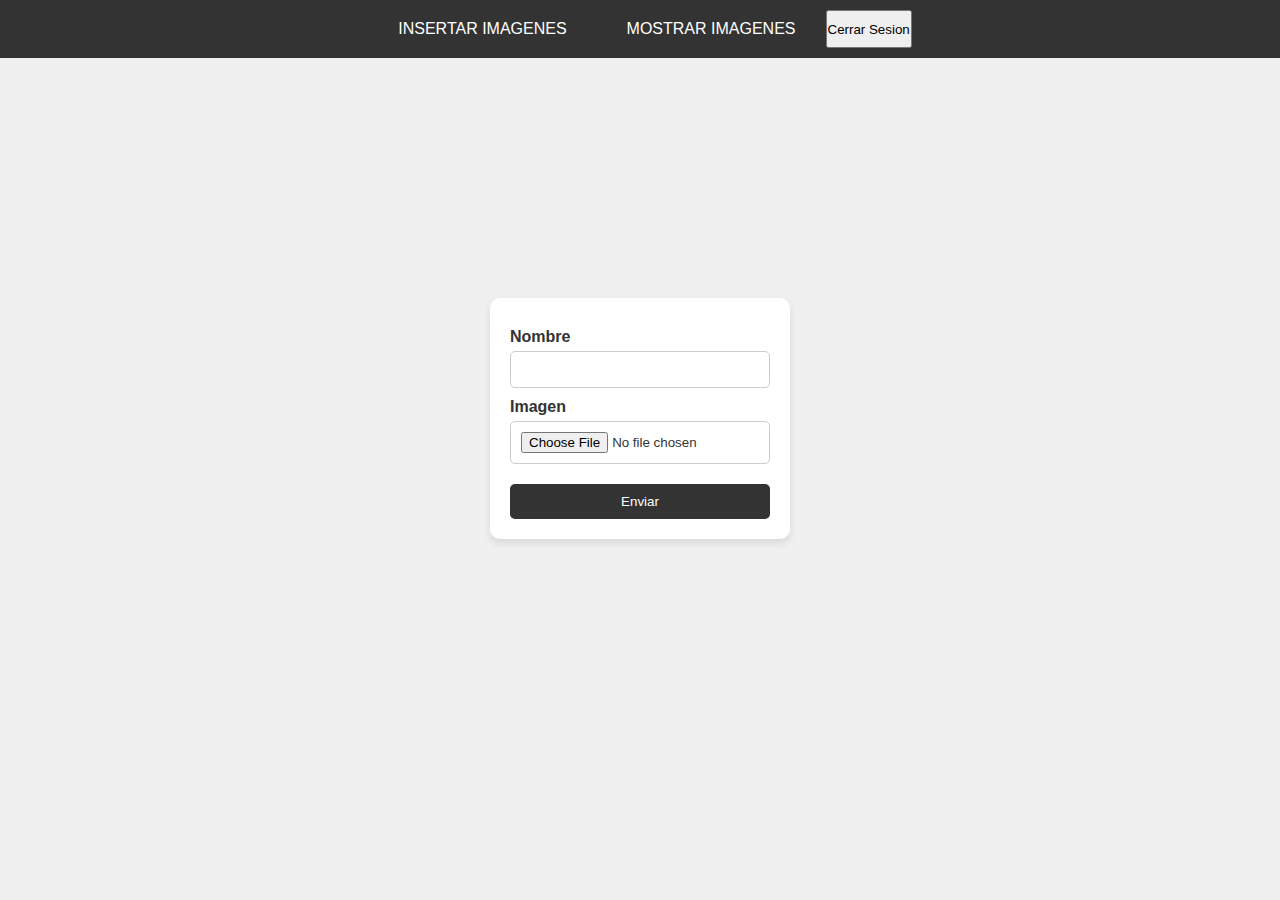
<file: frontend/page/insertar/insertar.html>
<!DOCTYPE html>
<html lang="en">
<head>
    <meta charset="UTF-8">
    <meta name="viewport" content="width=device-width, initial-scale=1.0">
    <title>Insertar Imagen</title>
    <script src="insertar.js"></script>
    <link rel="stylesheet" href="insertar.css">
</head>
<body>
    <header>
        <nav>
            <a href="#">INSERTAR IMAGENES</a>
            <a href="../mostrar/mostrar.html">MOSTRAR IMAGENES</a>
            <button onclick="cerrarSesion()">Cerrar Sesion</button>
        </nav>
    </header>
    <main>
        <form action="" id="imgForm">
            <label for="">Nombre</label>
            <input type="text" name="nombre">

            <label for="">Imagen</label>
            <input type="file" name="img">

            <input type="submit" value="Enviar">
        </form>
    </main>
</body>
</html>
</file>
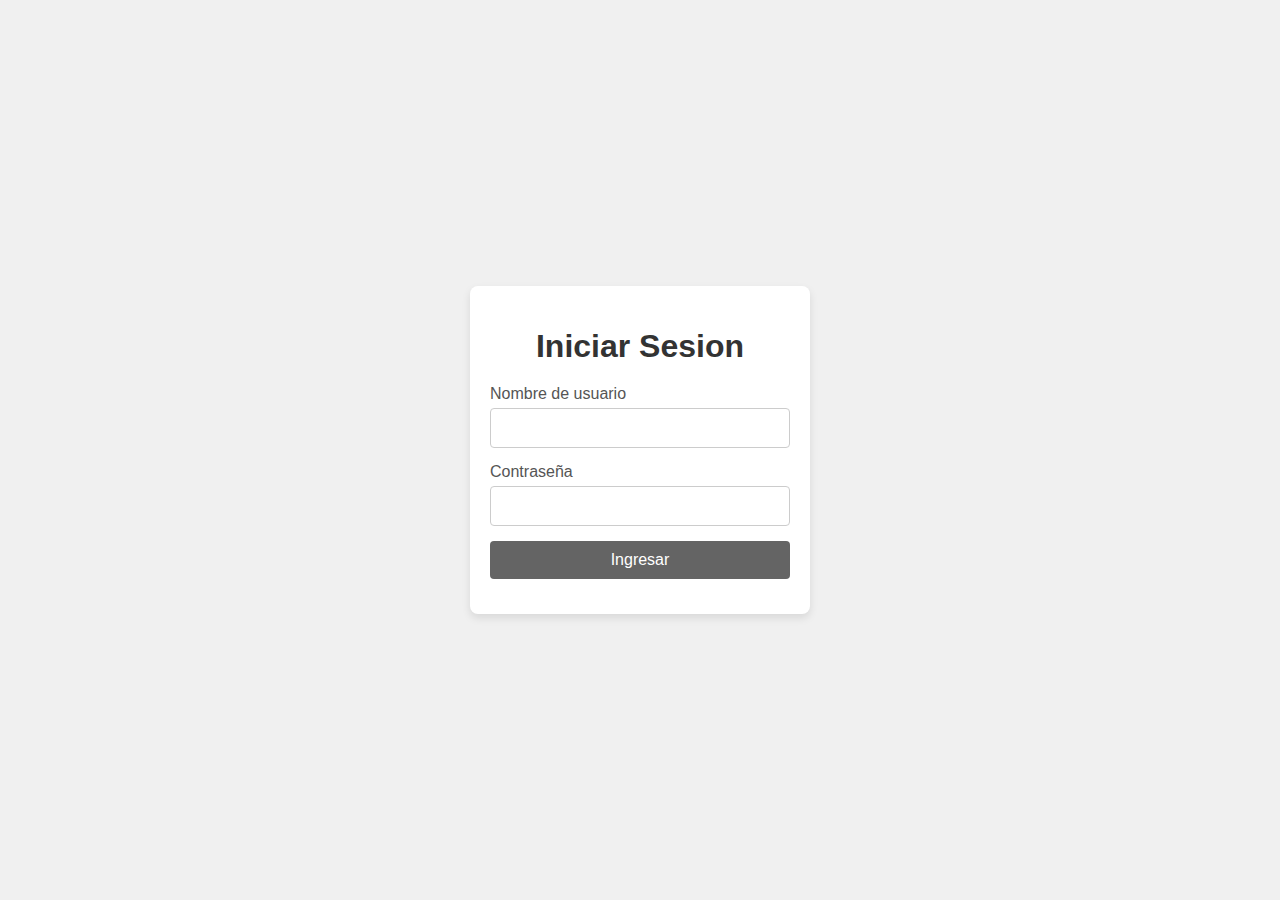
<file: frontend/page/login/login.html>
<!DOCTYPE html>
<html lang="en">
<head>
    <meta charset="UTF-8">
    <meta name="viewport" content="width=device-width, initial-scale=1.0">
    <title>Login</title>
    <script src="login.js"></script>
    <link rel="stylesheet" href="login.css">
</head>
<body>
    <main>
        <h1>Iniciar Sesion</h1>
        <form action="" id="login">
            <label for="">Nombre de usuario</label>
            <input type="text" name="usr" id="usr">

            <label for="">Contraseña</label>
            <input type="password" name="pass" id="pass">

            <input type="submit" value="Ingresar" id="ingresar">
        </form>
    </main>
</body>
</html>
</file>
<file: frontend/page/insertar/insertar.css>
* {
    margin: 0;
    padding: 0;
    box-sizing: border-box;
}

body {
    font-family: Arial, sans-serif;
    background-color: #f0f0f0;
    color: #333;
}

header {
    background-color: #333;
    color: #fff;
    padding: 10px 0;
}

nav {
    display: flex;
    justify-content: center;
}

nav a {
    color: #fff;
    text-decoration: none;
    padding: 10px 20px;
    margin: 0 10px;
}

nav a:hover {
    background-color: #555;
}

main {
    padding: 20px;
    display: flex;
    justify-content: center;
    align-items: center;
    height: 80vh; /* Adjusts the height to center the form vertically */
}

form {
    background-color: #fff;
    padding: 20px;
    border-radius: 10px;
    box-shadow: 0 4px 8px rgba(0, 0, 0, 0.1);
    display: flex;
    flex-direction: column;
    width: 300px; /* Adjust as needed */
}

form label {
    margin-top: 10px;
    font-weight: bold;
}

form input[type="text"],
form input[type="file"] {
    margin-top: 5px;
    padding: 10px;
    border: 1px solid #ccc;
    border-radius: 5px;
}

form input[type="submit"] {
    margin-top: 20px;
    padding: 10px;
    border: none;
    border-radius: 5px;
    background-color: #333;
    color: #fff;
    cursor: pointer;
}

form input[type="submit"]:hover {
    background-color: #555;
}
</file>
<file: frontend/page/login/login.css>
body {
    font-family: Arial, sans-serif;
    background-color: #f0f0f0;
    margin: 0;
    padding: 0;
    display: flex;
    justify-content: center;
    align-items: center;
    height: 100vh;
}

main {
    background-color: #fff;
    padding: 20px;
    border-radius: 8px;
    box-shadow: 0 4px 8px rgba(0, 0, 0, 0.1);
    width: 300px;
}

h1 {
    text-align: center;
    color: #333;
    margin-bottom: 20px;
}

form {
    display: flex;
    flex-direction: column;
}

label {
    margin-bottom: 5px;
    color: #555;
}

input{
    padding: 10px;
    margin-bottom: 15px;
    border: 1px solid #ccc;
    border-radius: 4px;
    font-size: 16px;
}

#ingresar {
    padding: 10px;
    background-color: #646464;
    color: #fff;
    border: none;
    border-radius: 4px;
    cursor: pointer;
    font-size: 16px;
}

#ingresar[type="submit"]:hover {
    background-color: #c2c2c2;
}
</file>
